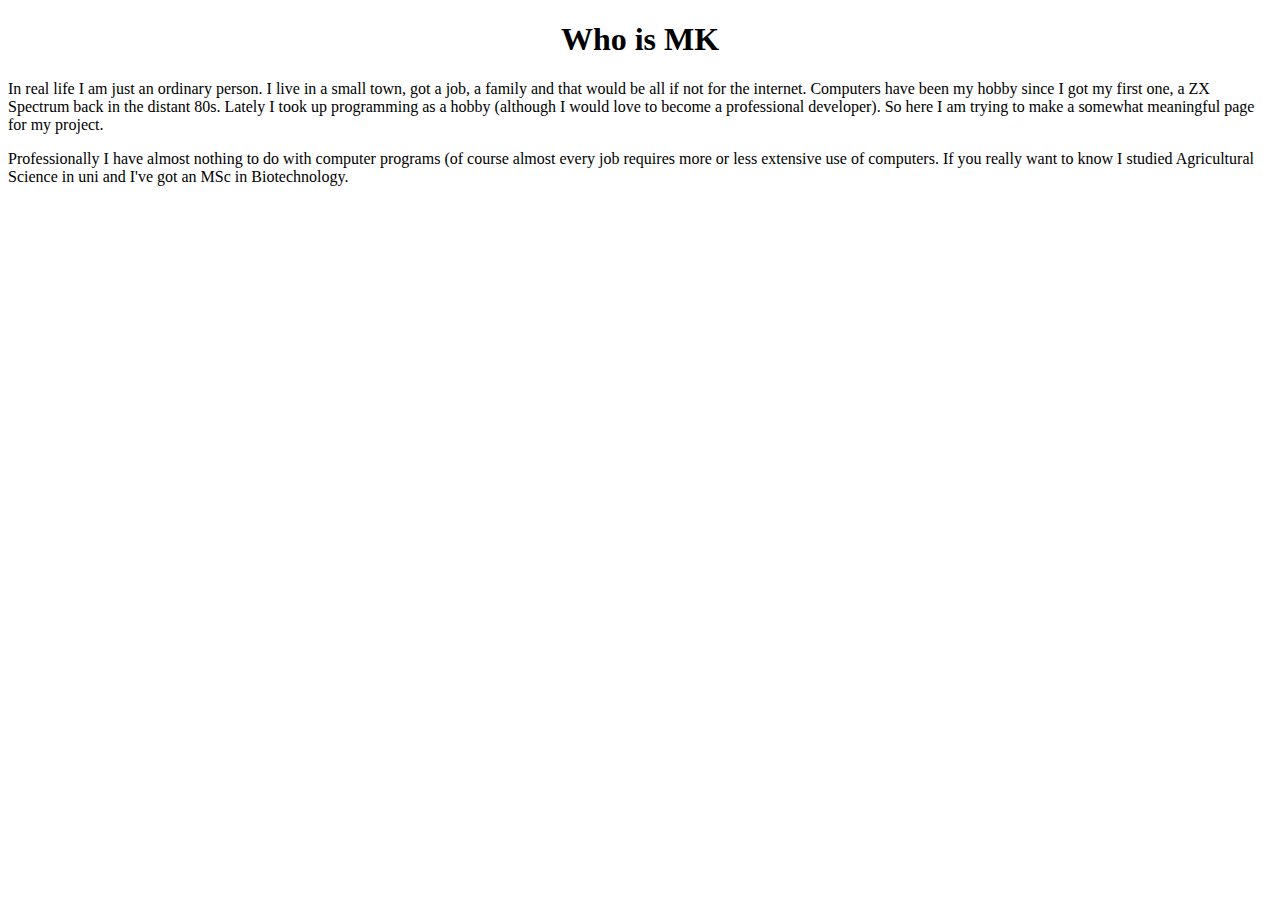
<file: about.html>
<!DOCTYPE html>
<html>
<head>
    <meta charset="utf-8" />
    <meta http-equiv="X-UA-Compatible" content="IE=edge">
    <title>About Me</title>
    <meta name="viewport" content="width=device-width, initial-scale=1">
    <link rel="stylesheet" type="text/css" media="screen" href="myproject.css" />
    <link href="https://stackpath.bootstrapcdn.com/bootstrap/4.1.3/css/bootstrap.min.css" rel="stylesheet" integrity="sha384-MCw98/SFnGE8fJT3GXwEOngsV7Zt27NXFoaoApmYm81iuXoPkFOJwJ8ERdknLPMO" crossorigin="anonymous">
</head>
<body>
    <h1>Who is MK</h1>
    <p>In real life I am just an ordinary person. I live in a small town, got a job, a family and that would be all if not for the internet. Computers have been my hobby since I got my first one, a ZX Spectrum back in the distant 80s. Lately I took up programming as a hobby (although I would love to become a professional developer). So here I am trying to make a somewhat meaningful page for my project.</p>
    <p>Professionally I have almost nothing to do with computer programs (of course almost every job requires more or less extensive use of computers. If you really want to know I studied Agricultural Science in uni and I've got an MSc in Biotechnology.</p>
</body>
</html>
</file>
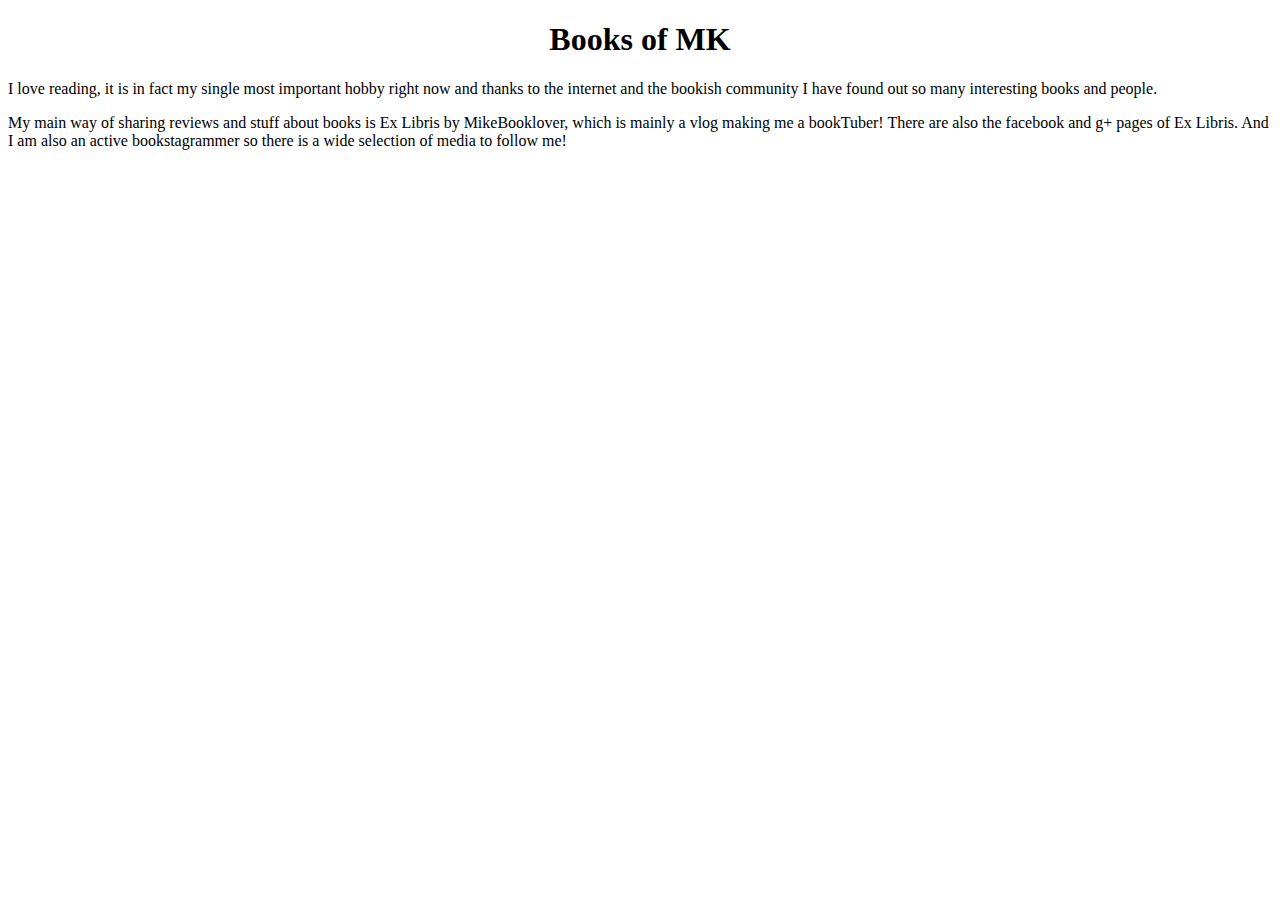
<file: books.html>
<!DOCTYPE html>
<html>
<head>
    <meta charset="utf-8" />
    <meta http-equiv="X-UA-Compatible" content="IE=edge">
    <title>My Books</title>
    <meta name="viewport" content="width=device-width, initial-scale=1">
    <link rel="stylesheet" type="text/css" media="screen" href="myproject.css" />
    <link href="https://stackpath.bootstrapcdn.com/bootstrap/4.1.3/css/bootstrap.min.css" rel="stylesheet" integrity="sha384-MCw98/SFnGE8fJT3GXwEOngsV7Zt27NXFoaoApmYm81iuXoPkFOJwJ8ERdknLPMO" crossorigin="anonymous">
</head>
<body>
    <h1>Books of MK</h1>
    <p>I love reading, it is in fact my single most important hobby right now and thanks to the internet and the bookish community I have found out so many interesting books and people.</p>
    <p>My main way of sharing reviews and stuff about books is Ex Libris by MikeBooklover, which is mainly a vlog making me a bookTuber! There are also the facebook and g+ pages of Ex Libris. And I am also an active bookstagrammer so there is a wide selection of media to follow me!</p>
</body>
</html>
</file>
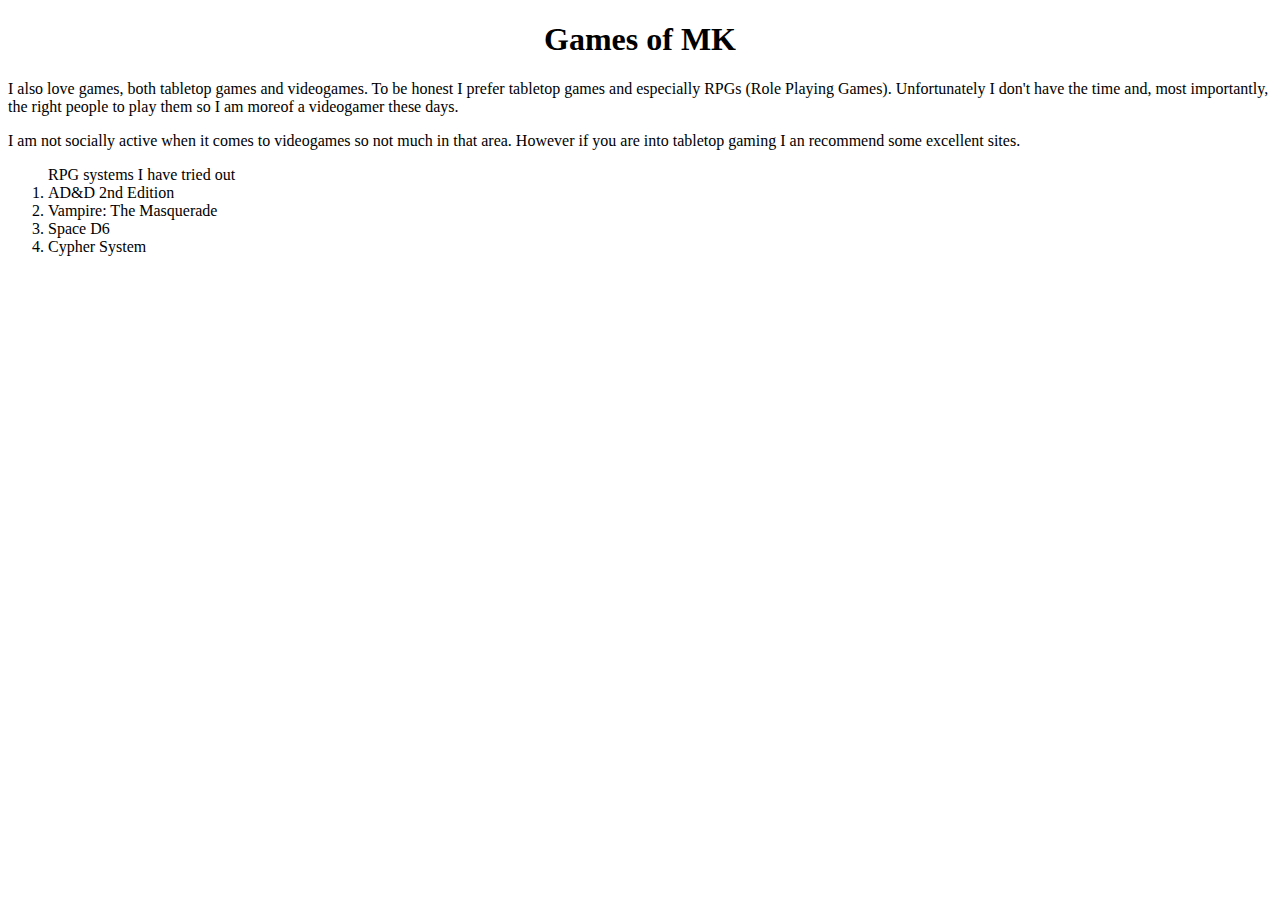
<file: games.html>
<!DOCTYPE html>
<html>
<head>
    <meta charset="utf-8" />
    <meta http-equiv="X-UA-Compatible" content="IE=edge">
    <title>My Games</title>
    <meta name="viewport" content="width=device-width, initial-scale=1">
    <link rel="stylesheet" type="text/css" media="screen" href="myproject.css" />
    <link href="https://stackpath.bootstrapcdn.com/bootstrap/4.1.3/css/bootstrap.min.css" rel="stylesheet" integrity="sha384-MCw98/SFnGE8fJT3GXwEOngsV7Zt27NXFoaoApmYm81iuXoPkFOJwJ8ERdknLPMO" crossorigin="anonymous">
</head>
<body>
    <h1>Games of MK</h1>
    <p>I also love games, both tabletop games and videogames. To be honest I prefer tabletop games and especially RPGs (Role Playing Games). Unfortunately I don't have the time and, most importantly, the right people to play them so I am moreof a videogamer these days.</p>
    <p>I am not socially active when it comes to videogames so not much in that area. However if you are into tabletop gaming I an recommend some excellent sites.</p>
    <ol> RPG systems I have tried out
        <li>AD&D 2nd Edition</li>
        <li>Vampire: The Masquerade</li>
        <li>Space D6</li>
        <li>Cypher System</li>
    </ol>
</body>
</html>
</file>
<file: myproject.css>
h1 {
  text-align: center; }

/*# sourceMappingURL=myproject.css.map */
</file>
